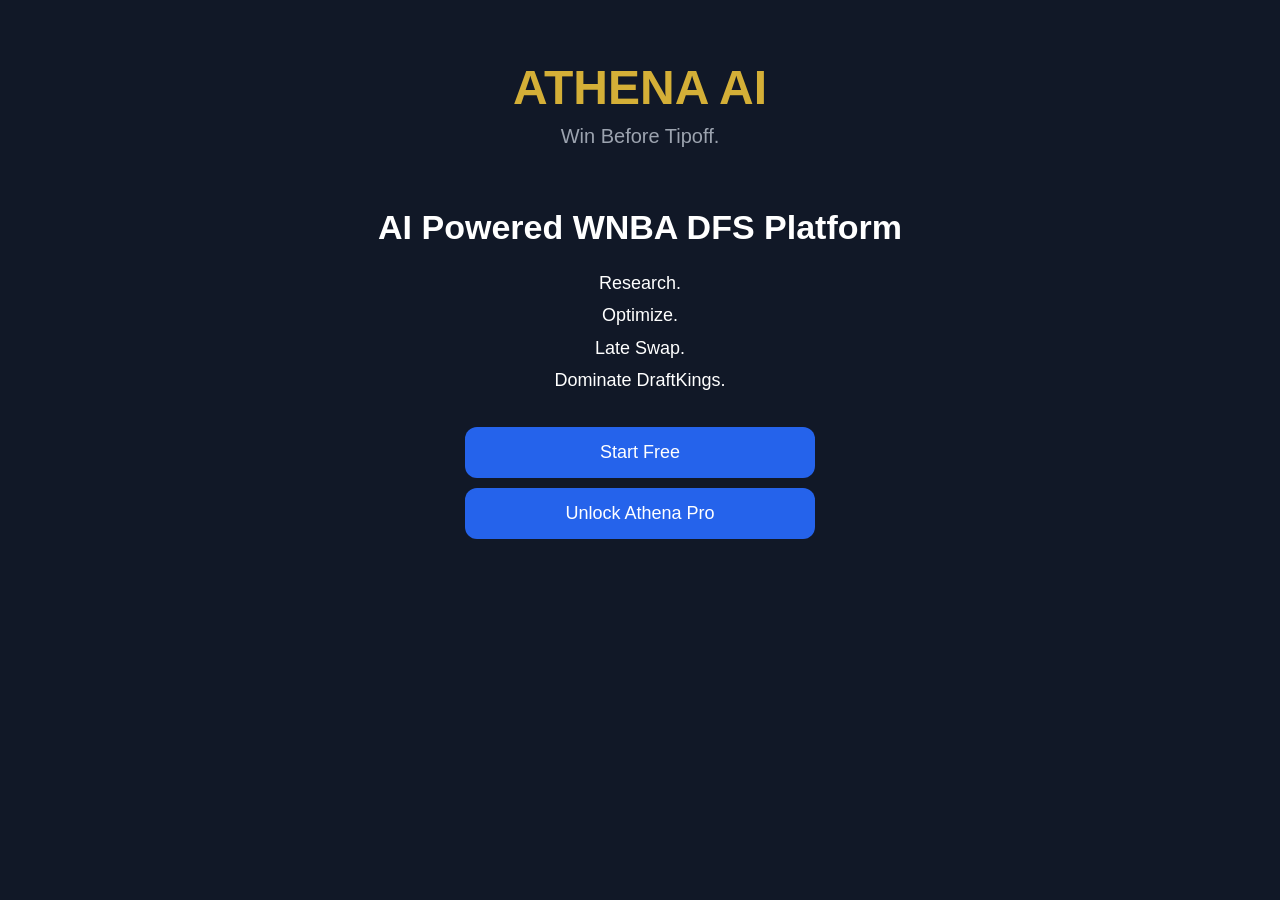
<file: index.html>
<!DOCTYPE html>
<html lang="en">

<head>

<meta charset="UTF-8">

<meta name="viewport" content="width=device-width, initial-scale=1.0">

<title>Athena AI</title>

<link rel="stylesheet" href="style.css">

</head>

<body>

<header>

<h1>ATHENA AI</h1>

<p>Win Before Tipoff.</p>

</header>

<section>

<h2>AI Powered WNBA DFS Platform</h2>

<p>

Research.<br>
Optimize.<br>
Late Swap.<br>
Dominate DraftKings.

</p>

<a href="login.html">

<button id="free">

Start Free

</button>

</a>

<button id="premium">

Unlock Athena Pro

</button>

</section>

</body>

</html>
</file>
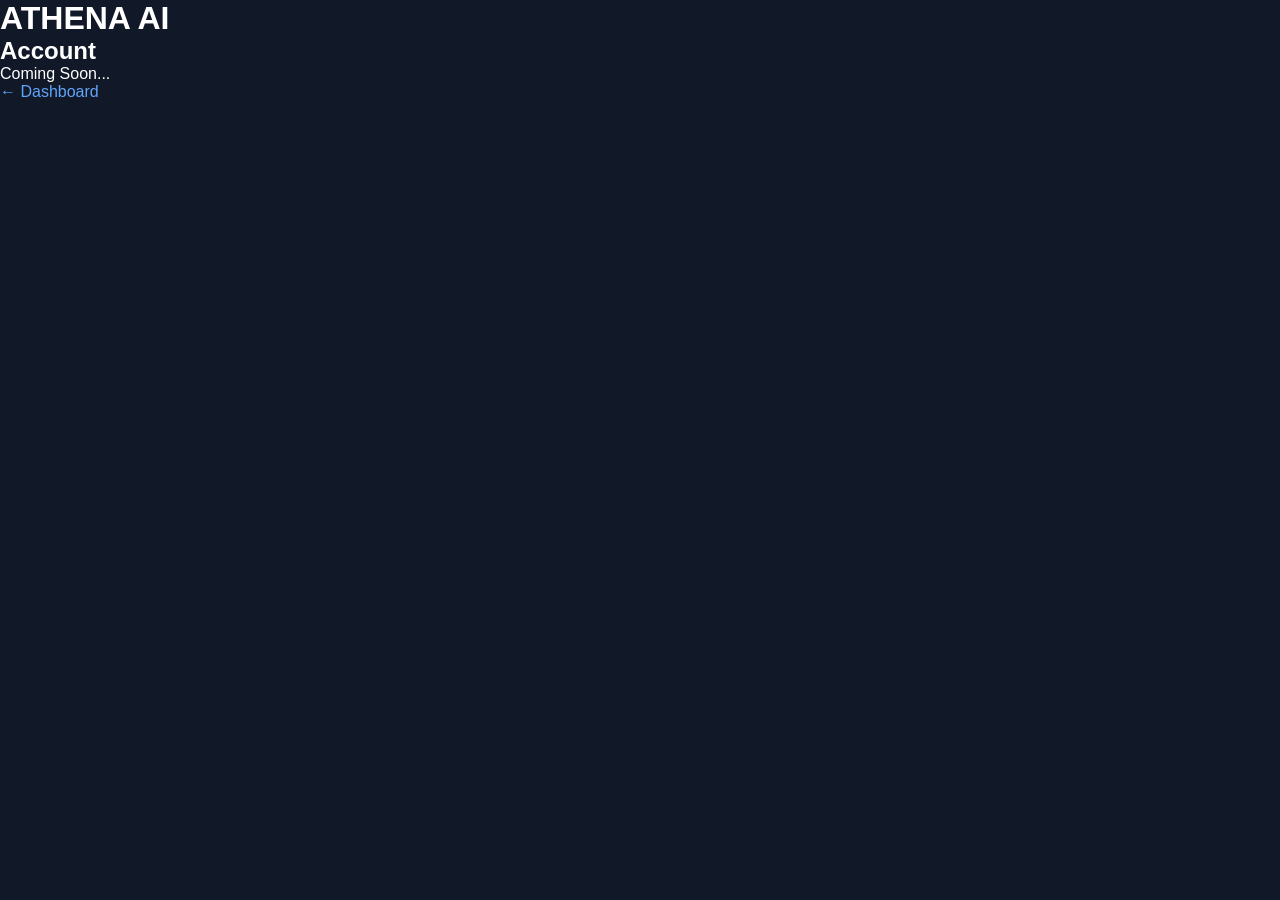
<file: account.html>
<!DOCTYPE html>

<html>

<head>

<meta charset="UTF-8">

<title>ATHENA AI</title>

<link rel="stylesheet" href="style.css">

</head>

<body>

<h1>ATHENA AI</h1>

<h2>Account</h2>

<p>Coming Soon...</p>

<a href="dashboard.html">

← Dashboard

</a>

</body>

</html>
</file>
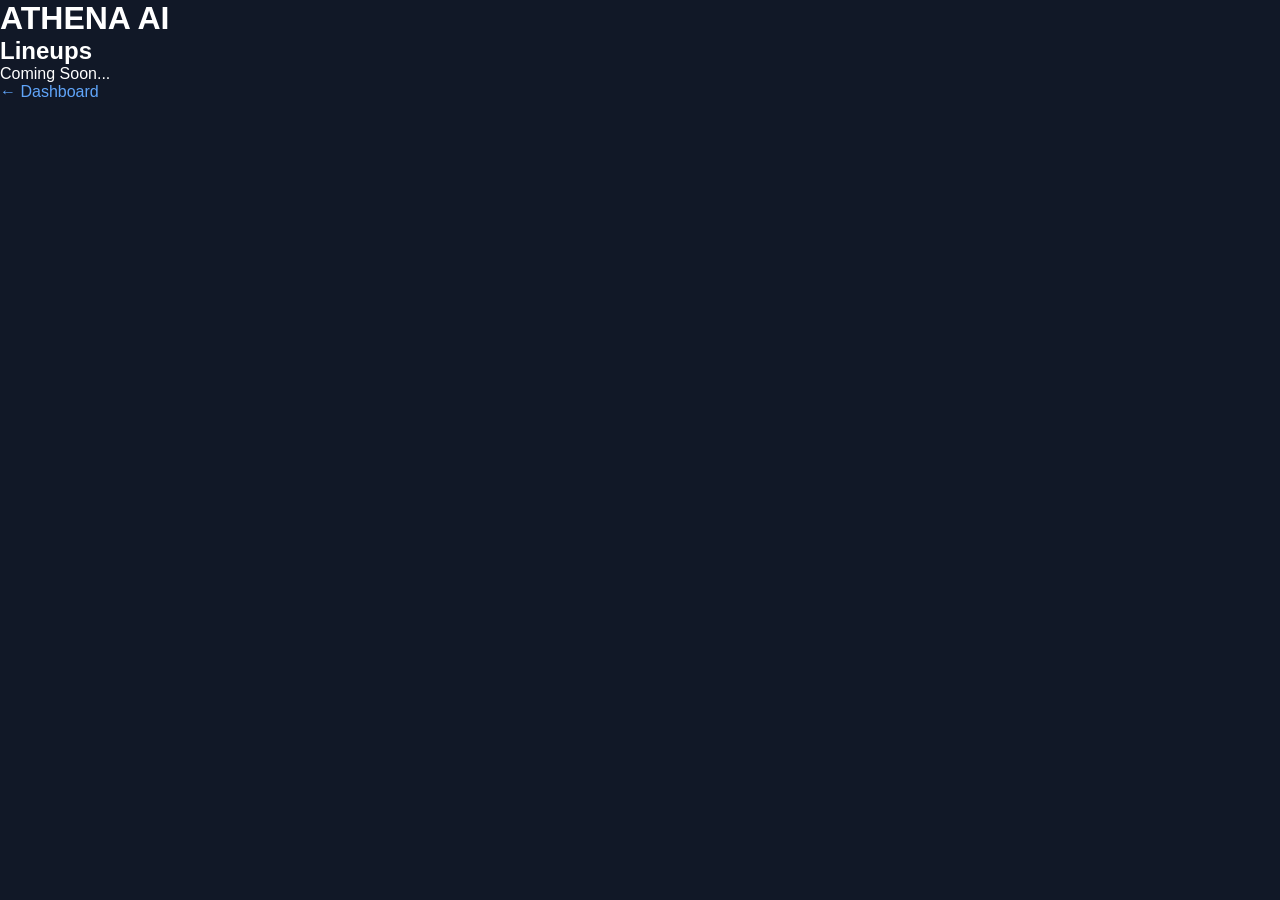
<file: lineups.html>
<!DOCTYPE html>

<html>

<head>

<meta charset="UTF-8">

<title>ATHENA AI</title>

<link rel="stylesheet" href="style.css">

</head>

<body>

<h1>ATHENA AI</h1>

<h2>Lineups</h2>

<p>Coming Soon...</p>

<a href="dashboard.html">

← Dashboard

</a>

</body>

</html>
</file>
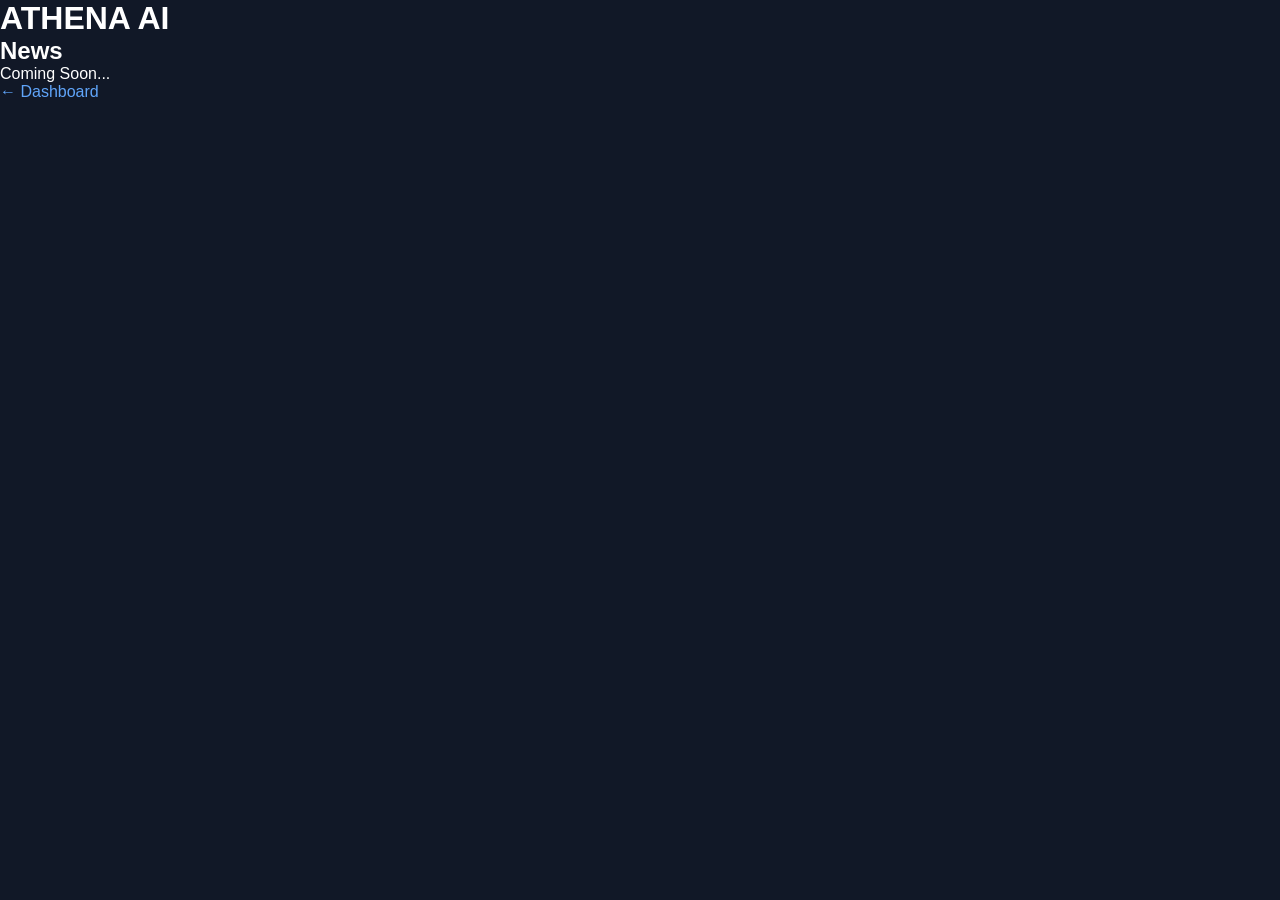
<file: news.html>
<!DOCTYPE html>

<html>

<head>

<meta charset="UTF-8">

<title>ATHENA AI</title>

<link rel="stylesheet" href="style.css">

</head>

<body>

<h1>ATHENA AI</h1>

<h2>News</h2>

<p>Coming Soon...</p>

<a href="dashboard.html">

← Dashboard

</a>

</body>

</html>
</file>
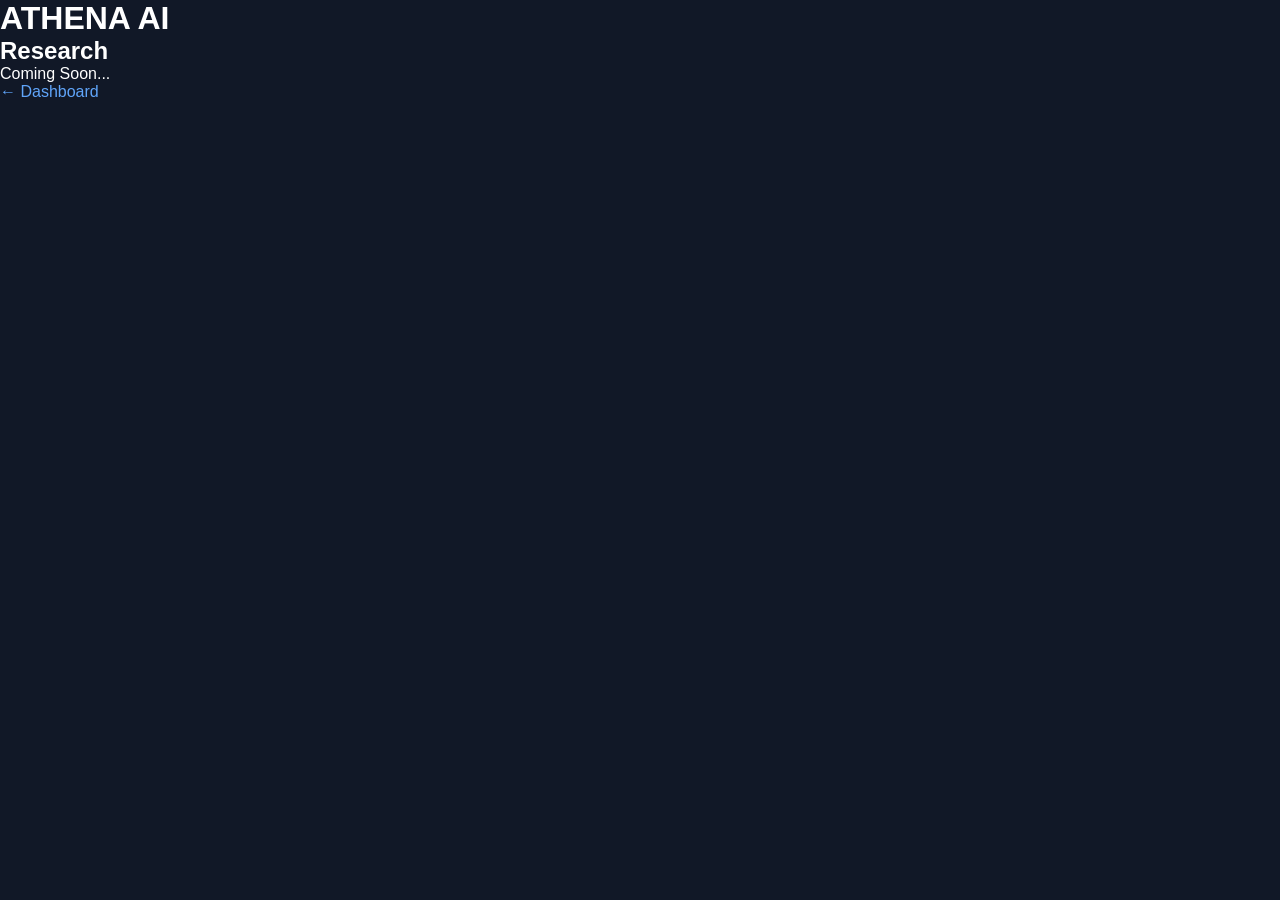
<file: research.html>
<!DOCTYPE html>

<html>

<head>

<meta charset="UTF-8">

<title>ATHENA AI</title>

<link rel="stylesheet" href="style.css">

</head>

<body>

<h1>ATHENA AI</h1>

<h2>Research</h2>

<p>Coming Soon...</p>

<a href="dashboard.html">

← Dashboard

</a>

</body>

</html>
</file>
<file: style.css>
*{
    margin:0;
    padding:0;
    box-sizing:border-box;
}

body{

    font-family:Arial, Helvetica, sans-serif;

    background:#111827;

    color:white;

    min-height:100vh;

}

header{

    text-align:center;

    padding:60px 20px 30px;

}

header h1{

    font-size:48px;

    color:#d4af37;

    margin-bottom:10px;

}

header p{

    color:#9ca3af;

    font-size:20px;

}

section{

    text-align:center;

    max-width:900px;

    margin:auto;

    padding:30px;

}

section h2{

    font-size:34px;

    margin-bottom:20px;

}

section p{

    font-size:18px;

    line-height:1.8;

    margin-bottom:30px;

}

button{

    width:100%;

    max-width:350px;

    padding:15px;

    margin:10px auto;

    display:block;

    border:none;

    border-radius:12px;

    background:#2563eb;

    color:white;

    font-size:18px;

    cursor:pointer;

    transition:.25s;

}

button:hover{

    background:#1d4ed8;

}

.login-container{

    width:95%;

    max-width:420px;

    margin:60px auto;

    background:#1f2937;

    padding:30px;

    border-radius:15px;

    text-align:center;

    box-shadow:0 10px 25px rgba(0,0,0,.35);

}

.login-container h1{

    color:#d4af37;

    margin-bottom:10px;

}

.login-container p{

    color:#9ca3af;

    margin-bottom:20px;

}

.login-container input{

    width:100%;

    padding:16px;

    margin:12px 0;

    border:none;

    border-radius:12px;

    background:#374151;

    color:white;

    font-size:16px;

}

.login-container input::placeholder{

    color:#9ca3af;

}

#results{

    margin-top:30px;

    display:grid;

    grid-template-columns:repeat(auto-fit,minmax(260px,1fr));

    gap:18px;

}

.player-card{

    background:#273247;

    padding:20px;

    border-radius:15px;

    border:1px solid rgba(255,255,255,.08);

    box-shadow:0 8px 20px rgba(0,0,0,.30);

    transition:.2s;

}

.player-card:hover{

    transform:translateY(-4px);

}

.player-card h3{

    color:#4d8dff;

    font-size:22px;

    margin-bottom:10px;

}

.player-card p{

    margin:6px 0;

    color:#d1d5db;

    font-size:16px;

}

input[type=file]{

    width:100%;

    max-width:500px;

    display:block;

    margin:20px auto;

    padding:14px;

    border:none;

    border-radius:12px;

    background:#374151;

    color:white;

}

a{

    color:#60a5fa;

    text-decoration:none;

}

a:hover{

    text-decoration:underline;

}
</file>
